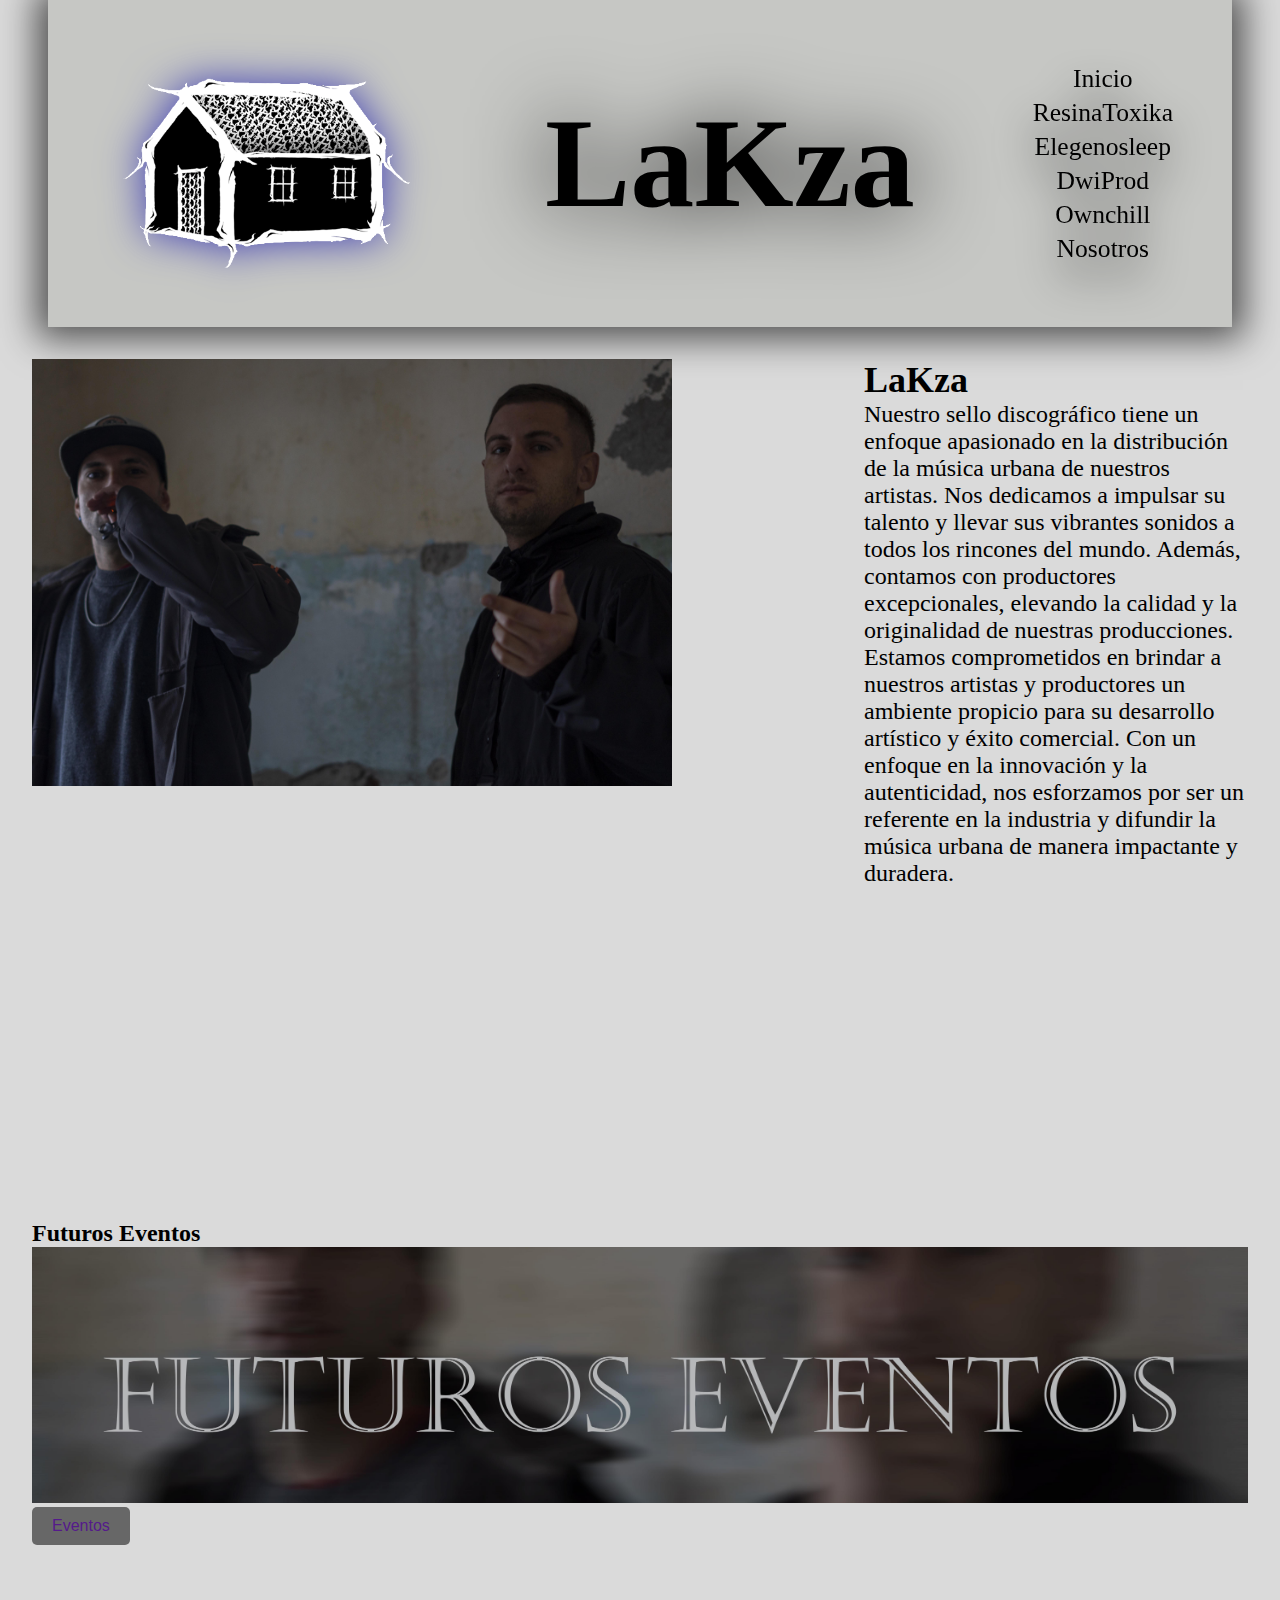
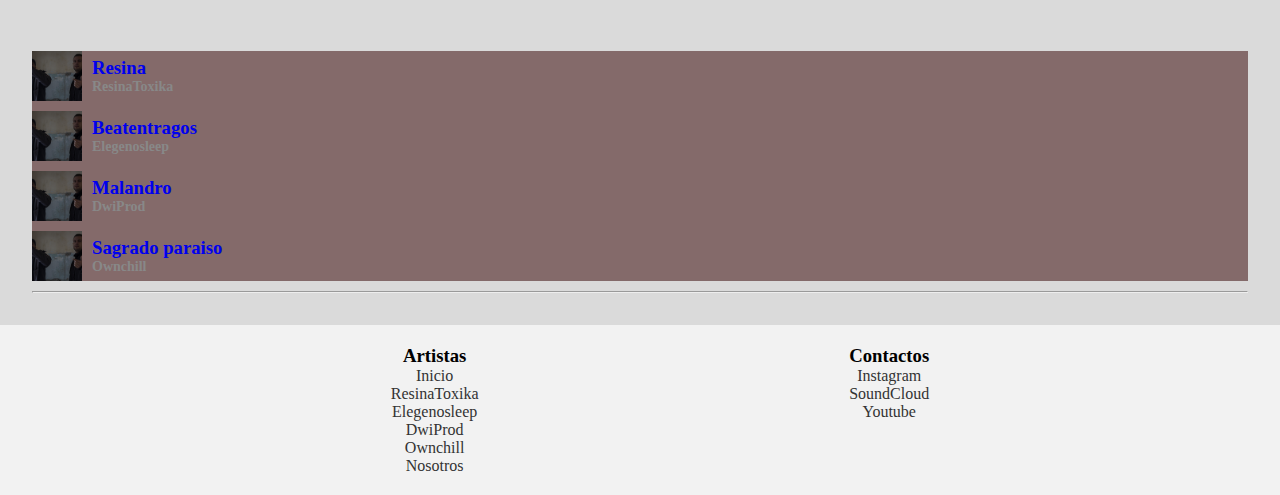
<file: index.html>
<!DOCTYPE html>
<html lang="en">
<head>
    <meta charset="UTF-8">
    <meta name="viewport" content="width=device-width, initial-scale=1.0">
    <link rel="stylesheet" href="./css/estilo.css">

    <title>LaKza Sello Discografico Audiovisual</title>
    <meta name="description" content="Contrataciones de Sello Discografico Audiovisual, Studio en Mar del plata">
</head>
<body>

<!-- ======ENCABEZADO====== -->
    <header >
        <div>
            <a href=""><img class="logo" src="./images/small-lakza.png" alt="Logo de el sello"></a>
            

        <H1>LaKza</H1>
       
            <ul class="elemento">
                <li>
                    <a href="./index.html">Inicio</a>
                </li>
                <li>
                    <a href="./pages/resinatoxika.html">ResinaToxika</a>
                </li>
                <li>
                    <a href="./pages/elegenosleep.html">Elegenosleep</a>
                </li>
                <li>
                    <a href="./pages/dwiprod.html">DwiProd</a>
                </li>
                <li>
                    <a href="./pages/ownchill.html">Ownchill</a>
                </li>
                <li>
                    <a href="./pages/nosotros.html">Nosotros</a>
                </li>
            </ul>
        </div>
    </header>

<!-- ======CUERPO====== -->
    <main>
        <section class="inicio">
            <article >
                <img class="inicio__img" src="./images/fotoresi2.jpg" alt="Foto de artistas del sello">
            </article>
            <article class="inicio__descripcion tamañofuente">
                <h2>LaKza</h2>
                <p>Nuestro sello discográfico tiene un enfoque apasionado en la distribución de la música urbana de nuestros artistas. Nos dedicamos a impulsar su talento y llevar sus vibrantes sonidos a todos los rincones del mundo. Además, contamos con productores excepcionales, elevando la calidad y la originalidad de nuestras producciones. Estamos comprometidos en brindar a nuestros artistas y productores un ambiente propicio para su desarrollo artístico y éxito comercial. Con un enfoque en la innovación y la autenticidad, nos esforzamos por ser un referente en la industria y difundir la música urbana de manera impactante y duradera.
                </p>
            </article>
            <article class="inicio__eventos">
                <h2>Futuros Eventos</h2>
                <img class="img-eventos" src="./images/fotoresi4.jpg" alt="Futuros Eventos">
                <button class="boton"><a href="">Eventos</a></button>
            </article>
        </section>

        <ul class="playlist">
            <li>
              <img src="./images/fotoresi2.jpg" alt="Canción 1">
              <div class="detalle-play">
                <a href="https://www.youtube.com/watch?v=ObRjBjJFiw8"><h3>Resina</h3></a>
                <p class="artista">ResinaToxika</p>
              </div>
            </li>
            <li>
              <img src="./images/fotoresi2.jpg" alt="Canción 2">
              <div class="detalle-play">
                <a href="https://www.youtube.com/watch?v=5bR1zfrYJlQ"><h3>Beatentragos</h3></a>
                <p class="artista">Elegenosleep</p>
              </div>
            </li>
            <li>
              <img src="./images/fotoresi2.jpg" alt="Canción 3">
              <div class="detalle-play">
                <a href="https://www.youtube.com/watch?v=IjKbUHWxBkU"><h3>Malandro</h3></a>
                <p class="artista">DwiProd</p>
              </div>
            </li>
            <li>
              <img src="./images/fotoresi2.jpg" alt="Canción 4">
              <div class="detalle-play">
                <a href="https://www.youtube.com/watch?v=X1t_D3YnCDU"><h3>Sagrado paraiso</h3></a> 
                <p class="artista">Ownchill</p>
              </div>
            </li>
          </ul>
        <hr>

    </main>

    <!-- ======FOOTER====== -->
    <footer>
        <div>
            <h3>Artistas</h3>
            <ul>
                <li>
                    <a href="./index.html">Inicio</a>
                </li>
                <li>
                    <a href="./pages/resinatoxika.html">ResinaToxika</a>
                </li>
                <li>
                    <a href="./pages/elegenosleep.html">Elegenosleep</a>
                </li>
                <li>
                    <a href="./pages/dwiprod.html">DwiProd</a>
                </li>
                <li>
                    <a href="./pages/ownchill.html">Ownchill</a>
                </li>
                <li>
                    <a href="./pages/nosotros.html">Nosotros</a>
                </li>
            </ul>
        </div>
        <div>
            <h3>
                Contactos
            </h3>
            <ul>
                <li><a href="https://instagram.com/lakzaprod?igshid=MzRlODBiNWFlZA==">Instagram</a></li>

                <li><a href="https://soundcloud.com/lakzaprod">SoundCloud</a></li>

                <li><a href="https://www.youtube.com/channel/UCwbKJEJQCymDtvlw6c_vyNg">Youtube</a></li>

            </ul>
        </div>
    </footer>
    
</body>
</html>
</file>
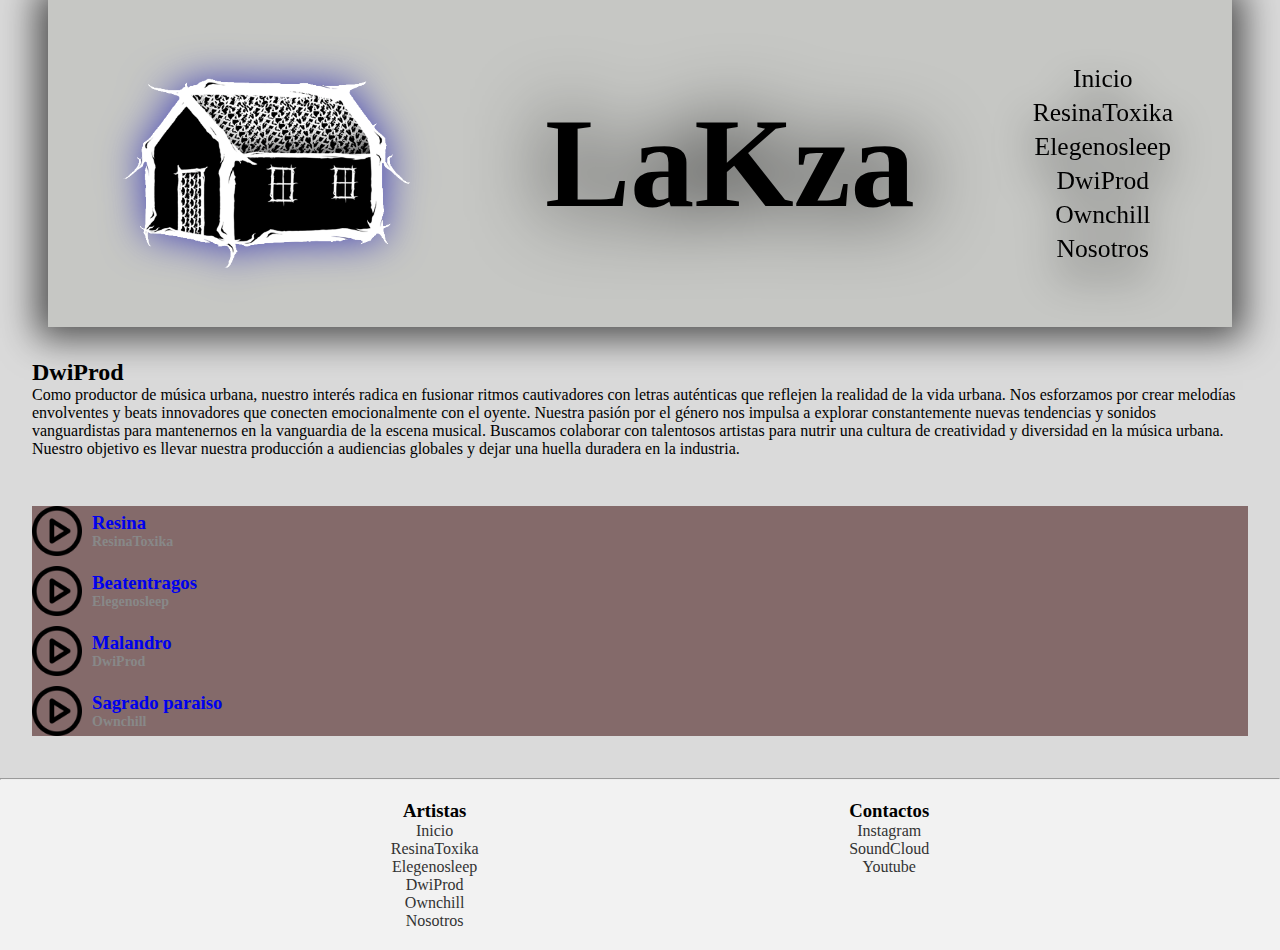
<file: pages/dwiprod.html>
<!DOCTYPE html>
<html lang="en">
<head>
    <meta charset="UTF-8">
    <meta name="viewport" content="width=device-width, initial-scale=1.0">
    <link rel="stylesheet" href="../css/estilo.css">
    <title>DwiProd.</title>
    <meta name="description" content="dwiprod productor y beatmaker del sello LaKzaProd.">
</head>
<body>
<!-- ======ENCABEZADO====== -->
<header>
    <div>
        <a href="../index.html"><img class="logo" src="../images/small-lakza.png" alt="Logo de el sello"></a>

    <H1>LaKza</H1>
   
        <ul class="elemento">
            <li>
                <a href="../index.html">Inicio</a>
            </li>
            <li>
                <a href="./resinatoxika.html">ResinaToxika</a>
            </li>
            <li>
                <a href="./elegenosleep.html">Elegenosleep</a>
            </li>
            <li>
                <a href="./dwiprod.html">DwiProd</a>
            </li>
            <li>
                <a href="./ownchill.html">Ownchill</a>
            </li>
            <li>
                <a href="./nosotros.html">Nosotros</a>
            </li>
        </ul>
    </div>
</header>

    <!-- ======CUERPO====== -->

<main>
    <section class="artirtas-flex">
        <article class="artistas-flex__info">
            <h2>DwiProd</h2>
            <P>Como productor de música urbana, nuestro interés radica en fusionar ritmos cautivadores con letras auténticas que reflejen la realidad de la vida urbana. Nos esforzamos por crear melodías envolventes y beats innovadores que conecten emocionalmente con el oyente. Nuestra pasión por el género nos impulsa a explorar constantemente nuevas tendencias y sonidos vanguardistas para mantenernos en la vanguardia de la escena musical. Buscamos colaborar con talentosos artistas para nutrir una cultura de creatividad y diversidad en la música urbana. Nuestro objetivo es llevar nuestra producción a audiencias globales y dejar una huella duradera en la industria.</P>
        </article>
        
         <article>
        <ul class="playlist">
            <li>
              <img src="../images/fotoresi3.png" alt="Canción 1">
              <div class="detalle-play">
                <a href="https://www.youtube.com/watch?v=ObRjBjJFiw8"><h3>Resina</h3></a>
                <p class="artista">ResinaToxika</p>
              </div>
            </li>
            <li>
              <img src="../images/fotoresi3.png" alt="Canción 2">
              <div class="detalle-play">
                <a href="https://www.youtube.com/watch?v=5bR1zfrYJlQ"><h3>Beatentragos</h3></a>
                <p class="artista">Elegenosleep</p>
              </div>
            </li>
            <li>
              <img src="../images/fotoresi3.png" alt="Canción 3">
              <div class="detalle-play">
                <a href="https://www.youtube.com/watch?v=IjKbUHWxBkU"><h3>Malandro</h3></a>
                <p class="artista">DwiProd</p>
              </div>
            </li>
            <li>
              <img src="../images/fotoresi3.png" alt="Canción 4">
              <div class="detalle-play">
                <a href="https://www.youtube.com/watch?v=X1t_D3YnCDU"><h3>Sagrado paraiso</h3></a> 
                <p class="artista">Ownchill</p>
              </div>
            </li>
          </ul>
        </article>

    </section>
</main>
<hr>

    <!-- ======FOOTER====== -->
    <footer>
        <div>
            <h3>Artistas</h3>
            <ul>
                <li>
                    <a href="../index.html">Inicio</a>
                </li>
                <li>
                    <a href="./resinatoxika.html">ResinaToxika</a>
                </li>
                <li>
                    <a href="./elegenosleep.html">Elegenosleep</a>
                </li>
                <li>
                    <a href="./dwiprod.html">DwiProd</a>
                </li>
                <li>
                    <a href="./ownchill.html">Ownchill</a>
                </li>
                <li>
                    <a href="./nosotros.html">Nosotros</a>
                </li>
            </ul>
        </div>
        <div>
            <h3>
                Contactos
            </h3>
            <ul>
                <li><a href="https://instagram.com/lakzaprod?igshid=MzRlODBiNWFlZA==">Instagram</a></li>

                <li><a href="https://soundcloud.com/lakzaprod">SoundCloud</a></li>

                <li><a href="https://www.youtube.com/channel/UCwbKJEJQCymDtvlw6c_vyNg">Youtube</a></li>
            </ul>
        </div>
    </footer>
</body>
</html>
</file>
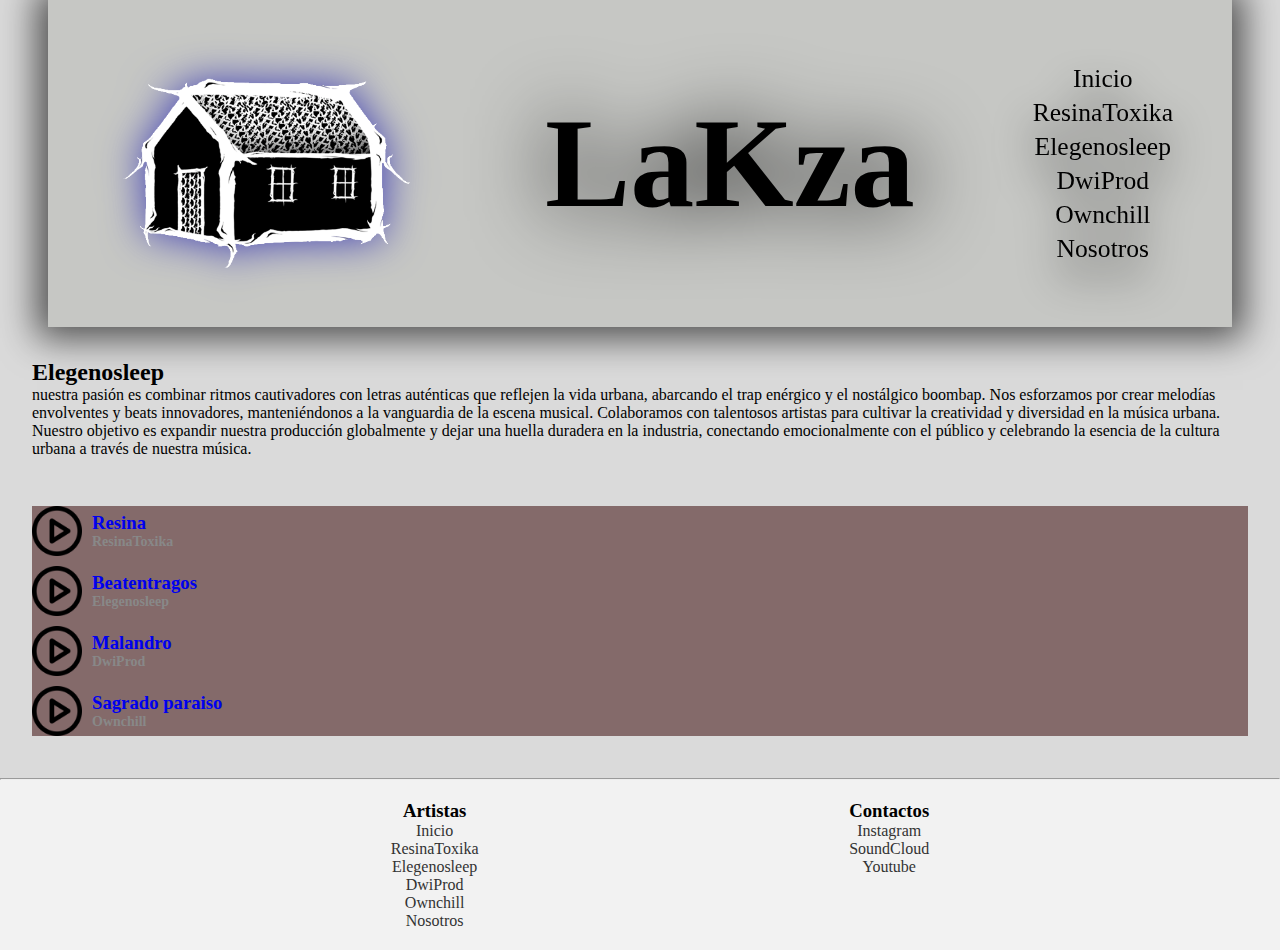
<file: pages/elegenosleep.html>
<!DOCTYPE html>
<html lang="en">
<head>
    <meta charset="UTF-8">
    <meta name="viewport" content="width=device-width, initial-scale=1.0">
    <link rel="stylesheet" href="../css/estilo.css">

    <title>Elegenosleep</title>
    <meta name="description" content="Beatmaker y productor de LaKza, studio Mar del plata">

</head>
<body>
    <!-- ======ENCABEZADO====== -->
<header>
    <div>
        <a href="../index.html"><img class="logo" src="../images/small-lakza.png" alt="Logo de el sello"></a>
    <H1>LaKza</H1>
   
        <ul class="elemento">
            <li>
                <a href="../index.html">Inicio</a>
            </li>
            <li>
                <a href="./resinatoxika.html">ResinaToxika</a>
            </li>
            <li>
                <a href="./elegenosleep.html">Elegenosleep</a>
            </li>
            <li>
                <a href="./dwiprod.html">DwiProd</a>
            </li>
            <li>
                <a href="./ownchill.html">Ownchill</a>
            </li>
            <li>
                <a href="./nosotros.html">Nosotros</a>
            </li>
        </ul>
    </div>
</header>

    <!-- ======CUERPO====== -->

    <main>
        <section class="artirtas-flex">
            <article class="artistas-flex__info">
                <h2>Elegenosleep</h2>
                <P>nuestra pasión es combinar ritmos cautivadores con letras auténticas que reflejen la vida urbana, abarcando el trap enérgico y el nostálgico boombap. Nos esforzamos por crear melodías envolventes y beats innovadores, manteniéndonos a la vanguardia de la escena musical. Colaboramos con talentosos artistas para cultivar la creatividad y diversidad en la música urbana. Nuestro objetivo es expandir nuestra producción globalmente y dejar una huella duradera en la industria, conectando emocionalmente con el público y celebrando la esencia de la cultura urbana a través de nuestra música.</P>
            </article>
            
             <article>
            <ul class="playlist">
                <li>
                  <img src="../images/fotoresi3.png" alt="Canción 1">
                  <div class="detalle-play">
                    <a href="https://www.youtube.com/watch?v=ObRjBjJFiw8"><h3>Resina</h3></a>
                    <p class="artista">ResinaToxika</p>
                  </div>
                </li>
                <li>
                  <img src="../images/fotoresi3.png" alt="Canción 2">
                  <div class="detalle-play">
                    <a href="https://www.youtube.com/watch?v=5bR1zfrYJlQ"><h3>Beatentragos</h3></a>
                    <p class="artista">Elegenosleep</p>
                  </div>
                </li>
                <li>
                  <img src="../images/fotoresi3.png" alt="Canción 3">
                  <div class="detalle-play">
                    <a href="https://www.youtube.com/watch?v=IjKbUHWxBkU"><h3>Malandro</h3></a>
                    <p class="artista">DwiProd</p>
                  </div>
                </li>
                <li>
                  <img src="../images/fotoresi3.png" alt="Canción 4">
                  <div class="detalle-play">
                    <a href="https://www.youtube.com/watch?v=X1t_D3YnCDU"><h3>Sagrado paraiso</h3></a> 
                    <p class="artista">Ownchill</p>
                  </div>
                </li>
              </ul>
            </article>
    
        </section>
    </main>
    <hr>

    <!-- ======FOOTER====== -->
    <footer>
        <div>
            <h3>Artistas</h3>
            <ul>
                <li>
                    <a href="../index.html">Inicio</a>
                </li>
                <li>
                    <a href="./resinatoxika.html">ResinaToxika</a>
                </li>
                <li>
                    <a href="./elegenosleep.html">Elegenosleep</a>
                </li>
                <li>
                    <a href="./dwiprod.html">DwiProd</a>
                </li>
                <li>
                    <a href="./ownchill.html">Ownchill</a>
                </li>
                <li>
                    <a href="./nosotros.html">Nosotros</a>
                </li>
            </ul>
        </div>
        <div>
            <h3>
                Contactos
            </h3>
            <ul>
                <li><a href="https://instagram.com/lakzaprod?igshid=MzRlODBiNWFlZA==">Instagram</a></li>

                <li><a href="https://soundcloud.com/lakzaprod">SoundCloud</a></li>

                <li><a href="https://www.youtube.com/channel/UCwbKJEJQCymDtvlw6c_vyNg">Youtube</a></li>
            </ul>
        </div>
    </footer>
    
    
</body>
</html>
</file>
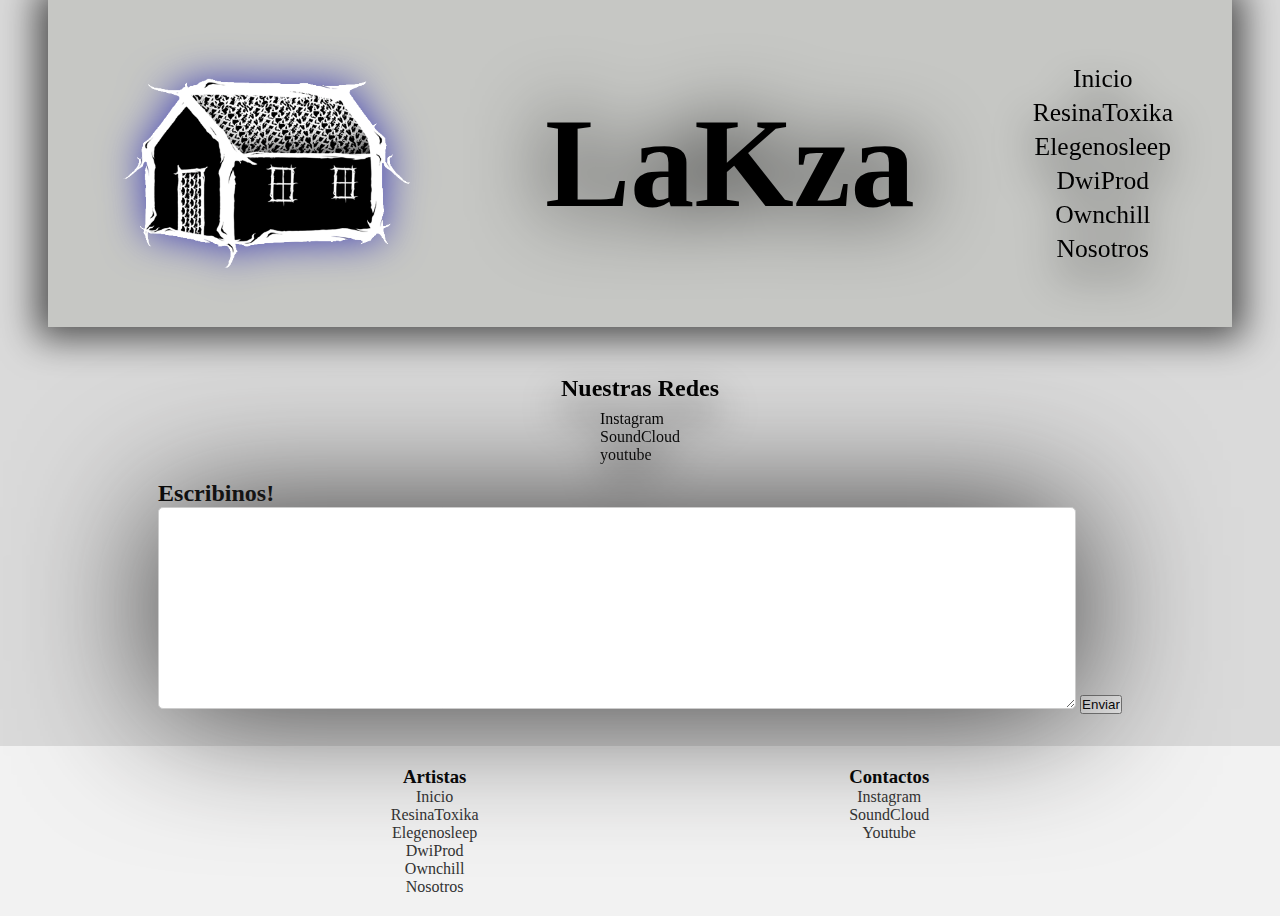
<file: pages/nosotros.html>
<!DOCTYPE html>
<html lang="en">
<head>
    <meta charset="UTF-8">
    <meta name="viewport" content="width=device-width, initial-scale=1.0">
    <link rel="stylesheet" href="../css/estilo.css">

    <title>LaKza Contacto y Contrataciones</title>
    <meta name="description" content="Contacto y Contrataciones de Sello Discografico Audiovisual, Studio en Mar del plata">
</head>
<body>
<!-- ======ENCABEZADO====== -->
<header>
    <div>
        <a href="../index.html"><img class="logo" src="../images/small-lakza.png" alt="Logo de el sello"></a>
    <H1>LaKza</H1>
   
        <ul class="elemento" >
            <li>
                <a href="../index.html">Inicio</a>
            </li>
            <li>
                <a href="./resinatoxika.html">ResinaToxika</a>
            </li>
            <li>
                <a href="./elegenosleep.html">Elegenosleep</a>
            </li>
            <li>
                <a href="./dwiprod.html">DwiProd</a>
            </li>
            <li>
                <a href="./ownchill.html">Ownchill</a>
            </li>
            <li>
                <a href="./nosotros.html">Nosotros</a>
            </li>
        </ul>
    </div>
</header>

<!-- ======CUERPO====== -->

    <main>
        <div class="nosotros">
        <section class="nosotros__redes">
            <h2>Nuestras Redes</h2>
            <ul>
                <li><a href="https://instagram.com/lakzaprod?igshid=MzRlODBiNWFlZA=="></a>Instagram</li>
                <li><a href="https://soundcloud.com/lakzaprod"></a>SoundCloud</li>
                <li><a href="https://www.youtube.com/channel/UCwbKJEJQCymDtvlw6c_vyNg"></a>youtube</li>
            </ul>
        </section>


        <section>
            <h2>Escribinos!</h2>
            <textarea class="text" name="" id="" cols="30" rows="10"></textarea> 

            <input class="botonNos" type="submit" value="Enviar">
        </section>
    </div>
    </main>
    
    <!-- ======FOOTER====== -->
    <footer>
        <div>
            <h3>Artistas</h3>
            <ul>
                <li>
                    <a href="../index.html">Inicio</a>
                </li>
                <li>
                    <a href="./resinatoxika.html">ResinaToxika</a>
                </li>
                <li>
                    <a href="./elegenosleep.html">Elegenosleep</a>
                </li>
                <li>
                    <a href="./dwiprod.html">DwiProd</a>
                </li>
                <li>
                    <a href="./ownchill.html">Ownchill</a>
                </li>
                <li>
                    <a href="./nosotros.html">Nosotros</a>
                </li>
            </ul>
        </div>
        <div>
            <h3>
                Contactos
            </h3>
            <ul>
                <li><a href="https://instagram.com/lakzaprod?igshid=MzRlODBiNWFlZA==">Instagram</a></li>

                <li><a href="https://soundcloud.com/lakzaprod">SoundCloud</a></li>

                <li><a href="https://www.youtube.com/channel/UCwbKJEJQCymDtvlw6c_vyNg">Youtube</a></li>
            </ul>
        </div>
    </footer>
</body>
</html>
</file>
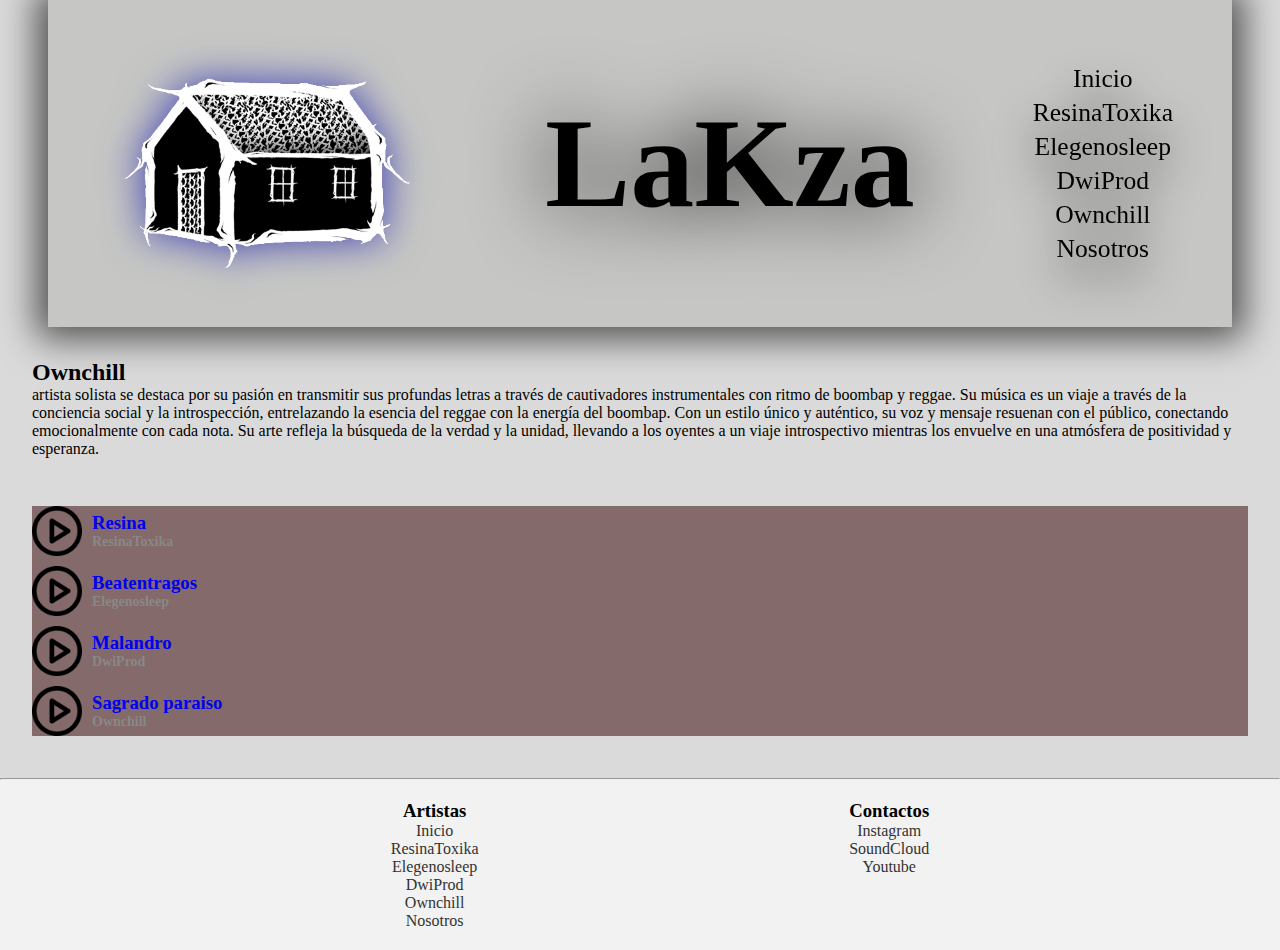
<file: pages/ownchill.html>
<!DOCTYPE html>
<html lang="en">
<head>
    <meta charset="UTF-8">
    <meta name="viewport" content="width=device-width, initial-scale=1.0">
    <link rel="stylesheet" href="../css/estilo.css">

    <title>LaKza Ownchill</title>
    <meta name="description" content="Artista solista de LaKza, playlist">

</head>

<!-- ======ENCABEZADO====== -->
<header>
    <div>
        <a href="../index.html"><img class="logo" src="../images/small-lakza.png" alt="Logo de el sello"></a>
    <H1>LaKza</H1>
   
        <ul class="elemento">
            <li>
                <a href="../index.html">Inicio</a>
            </li>
            <li>
                <a href="./resinatoxika.html">ResinaToxika</a>
            </li>
            <li>
                <a href="./elegenosleep.html">Elegenosleep</a>
            </li>
            <li>
                <a href="./dwiprod.html">DwiProd</a>
            </li>
            <li>
                <a href="./ownchill.html">Ownchill</a>
            </li>
            <li>
                <a href="./nosotros.html">Nosotros</a>
            </li>
        </ul>
    </div>
</header>

    <!-- ======CUERPO====== -->

    <main>
        <section class="artirtas-flex">
            <article class="artistas-flex__info">
                <h2>Ownchill</h2>
                <P>artista solista se destaca por su pasión en transmitir sus profundas letras a través de cautivadores instrumentales con ritmo de boombap y reggae. Su música es un viaje a través de la conciencia social y la introspección, entrelazando la esencia del reggae con la energía del boombap. Con un estilo único y auténtico, su voz y mensaje resuenan con el público, conectando emocionalmente con cada nota. Su arte refleja la búsqueda de la verdad y la unidad, llevando a los oyentes a un viaje introspectivo mientras los envuelve en una atmósfera de positividad y esperanza.</P>
            </article>
            
             <article>
            <ul class="playlist">
                <li>
                  <img src="../images/fotoresi3.png" alt="Canción 1">
                  <div class="detalle-play">
                    <a href="https://www.youtube.com/watch?v=ObRjBjJFiw8"><h3>Resina</h3></a>
                    <p class="artista">ResinaToxika</p>
                  </div>
                </li>
                <li>
                  <img src="../images/fotoresi3.png" alt="Canción 2">
                  <div class="detalle-play">
                    <a href="https://www.youtube.com/watch?v=5bR1zfrYJlQ"><h3>Beatentragos</h3></a>
                    <p class="artista">Elegenosleep</p>
                  </div>
                </li>
                <li>
                  <img src="../images/fotoresi3.png" alt="Canción 3">
                  <div class="detalle-play">
                    <a href="https://www.youtube.com/watch?v=IjKbUHWxBkU"><h3>Malandro</h3></a>
                    <p class="artista">DwiProd</p>
                  </div>
                </li>
                <li>
                  <img src="../images/fotoresi3.png" alt="Canción 4">
                  <div class="detalle-play">
                    <a href="https://www.youtube.com/watch?v=X1t_D3YnCDU"><h3>Sagrado paraiso</h3></a> 
                    <p class="artista">Ownchill</p>
                  </div>
                </li>
              </ul>
            </article>
    
        </section>
    </main>
    <hr>

    <!-- ======FOOTER====== -->
    <footer>
        <div>
            <h3>Artistas</h3>
            <ul>
                <li>
                    <a href="../index.html">Inicio</a>
                </li>
                <li>
                    <a href="./resinatoxika.html">ResinaToxika</a>
                </li>
                <li>
                    <a href="./elegenosleep.html">Elegenosleep</a>
                </li>
                <li>
                    <a href="./dwiprod.html">DwiProd</a>
                </li>
                <li>
                    <a href="./ownchill.html">Ownchill</a>
                </li>
                <li>
                    <a href="./nosotros.html">Nosotros</a>
                </li>
            </ul>
        </div>
        <div>
            <h3>
                Contactos
            </h3>
            <ul>
                <li><a href="https://instagram.com/lakzaprod?igshid=MzRlODBiNWFlZA==">Instagram</a></li>

                <li><a href="https://soundcloud.com/lakzaprod">SoundCloud</a></li>

                <li><a href="https://www.youtube.com/channel/UCwbKJEJQCymDtvlw6c_vyNg">Youtube</a></li>
            </ul>
        </div>
    </footer>
    
</body>
</html>
</file>
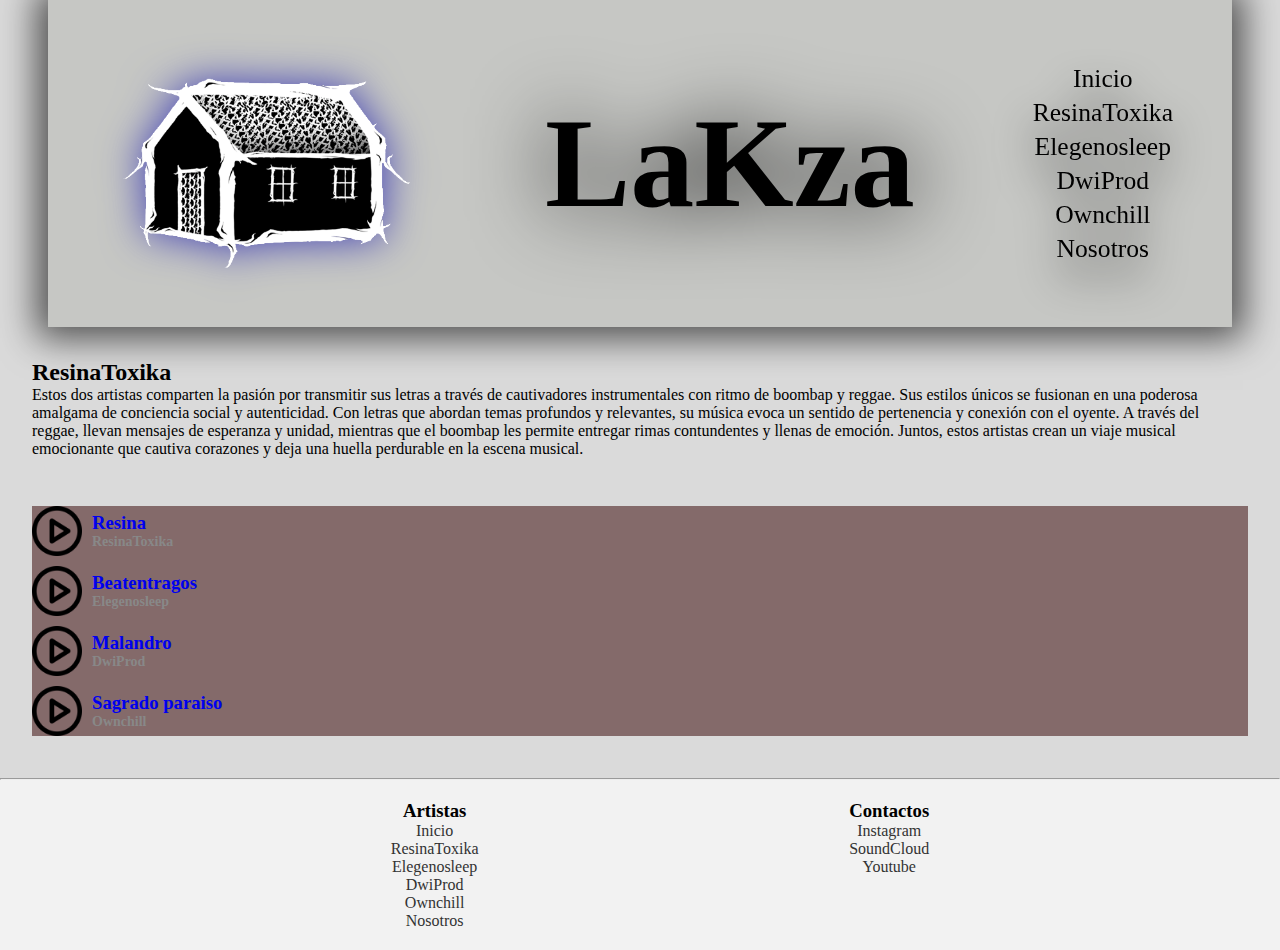
<file: pages/resinatoxika.html>
<!DOCTYPE html>
<html lang="en">
<head>
    <meta charset="UTF-8">
    <meta name="viewport" content="width=device-width, initial-scale=1.0">
    <link rel="stylesheet" href="../css/estilo.css">

    <title>ResinaToxika</title>
    <meta name="description" content="Resinatoxika, grupo artisto de boombap y reggae">
</head>
<body>

    <!-- ======ENCABEZADO====== -->
<header>
    <div>
        <a href="../index.html"><img class="logo" src="../images/small-lakza.png" alt="Logo de el sello"></a>
    <H1>LaKza</H1>
   
        <ul class="elemento">
            <li>
                <a href="../index.html">Inicio</a>
            </li>
            <li>
                <a href="./resinatoxika.html">ResinaToxika</a>
            </li>
            <li>
                <a href="./elegenosleep.html">Elegenosleep</a>
            </li>
            <li>
                <a href="./dwiprod.html">DwiProd</a>
            </li>
            <li>
                <a href="./ownchill.html">Ownchill</a>
            </li>
            <li>
                <a href="./nosotros.html">Nosotros</a>
            </li>
        </ul>
    </div>
</header>

    <!-- ======CUERPO====== -->

    <main>
        <section class="artirtas-flex">
            <article class="artistas-flex__info">
                <h2>ResinaToxika</h2>
                <P>Estos dos artistas comparten la pasión por transmitir sus letras a través de cautivadores instrumentales con ritmo de boombap y reggae. Sus estilos únicos se fusionan en una poderosa amalgama de conciencia social y autenticidad. Con letras que abordan temas profundos y relevantes, su música evoca un sentido de pertenencia y conexión con el oyente. A través del reggae, llevan mensajes de esperanza y unidad, mientras que el boombap les permite entregar rimas contundentes y llenas de emoción. Juntos, estos artistas crean un viaje musical emocionante que cautiva corazones y deja una huella perdurable en la escena musical.</P>
            </article>
            
             <article>
            <ul class="playlist">
                <li>
                  <img src="../images/fotoresi3.png" alt="Canción 1">
                  <div class="detalle-play">
                    <a href="https://www.youtube.com/watch?v=ObRjBjJFiw8"><h3>Resina</h3></a>
                    <p class="artista">ResinaToxika</p>
                  </div>
                </li>
                <li>
                  <img src="../images/fotoresi3.png" alt="Canción 2">
                  <div class="detalle-play">
                    <a href="https://www.youtube.com/watch?v=5bR1zfrYJlQ"><h3>Beatentragos</h3></a>
                    <p class="artista">Elegenosleep</p>
                  </div>
                </li>
                <li>
                  <img src="../images/fotoresi3.png" alt="Canción 3">
                  <div class="detalle-play">
                    <a href="https://www.youtube.com/watch?v=IjKbUHWxBkU"><h3>Malandro</h3></a>
                    <p class="artista">DwiProd</p>
                  </div>
                </li>
                <li>
                  <img src="../images/fotoresi3.png" alt="Canción 4">
                  <div class="detalle-play">
                    <a href="https://www.youtube.com/watch?v=X1t_D3YnCDU"><h3>Sagrado paraiso</h3></a> 
                    <p class="artista">Ownchill</p>
                  </div>
                </li>
              </ul>
            </article>
    
        </section>
    </main>
    <hr>
    <!-- ======FOOTER====== -->
    <footer>
        <div>
            <h3>Artistas</h3>
            <ul>
                <li>
                    <a href="../index.html">Inicio</a>
                </li>
                <li>
                    <a href="./resinatoxika.html">ResinaToxika</a>
                </li>
                <li>
                    <a href="./elegenosleep.html">Elegenosleep</a>
                </li>
                <li>
                    <a href="./dwiprod.html">DwiProd</a>
                </li>
                <li>
                    <a href="./ownchill.html">Ownchill</a>
                </li>
                <li>
                    <a href="./nosotros.html">Nosotros</a>
                </li>
            </ul>
        </div>
        <div>
            <h3>
                Contactos
            </h3>
            <ul>
                <li><a href="https://instagram.com/lakzaprod?igshid=MzRlODBiNWFlZA==">Instagram</a></li>

                <li><a href="https://soundcloud.com/lakzaprod">SoundCloud</a></li>

                <li><a href="https://www.youtube.com/channel/UCwbKJEJQCymDtvlw6c_vyNg">Youtube</a></li>
            </ul>
        </div>
    </footer>
</body>
</html>
</file>
<file: css/estilo.css>
@charset "UTF-8";
* {
  margin: 0;
  padding: 0;
  text-decoration: none;
  list-style: none;
}

body {
  background-color: #dadada;
}

header {
  padding: 0rem 3rem;
}
header h1 {
  filter: drop-shadow(0px 0px 40px rgb(0, 0, 0));
}
header .logo {
  width: 25vw;
  filter: drop-shadow(0px 0px 20px rgb(64, 64, 179));
}
header .logo:hover {
  transform: scale(1.2);
  transition-duration: 0.2s;
  transition-timing-function: ease;
}
header div {
  font-size: 2vw;
  background-color: #c6c7c4;
  display: flex;
  flex-direction: row;
  justify-content: space-around;
  align-items: center;
  box-shadow: 0px 0px 35px 11px rgba(0, 0, 0, 0.65);
}
header div ul {
  display: flex;
  flex-direction: column;
  gap: 0.25rem;
  align-items: center;
  filter: drop-shadow(0px 20px 20px rgb(0, 0, 0));
}
header div ul li a {
  color: black;
}
header div ul li a:hover {
  color: rgb(172, 10, 10);
}
header h1 {
  font-size: 10vw;
}

@media (max-width: 767px) {
  /*     .elemento {
      display: none;
      } */
  header h1 {
    display: none;
  }
  header div {
    display: flex;
    flex-direction: column;
    justify-content: space-around;
  }
  header div ul {
    flex-direction: row;
    padding: 1rem;
    gap: 1rem;
  }
}
@media (max-width: 1024px) {
  header h1 {
    display: none;
  }
}
footer {
  background-color: #f2f2f2;
  padding: 20px;
  display: flex;
  justify-content: space-evenly;
  text-align: center;
  /*  position: fixed; */
  left: 0;
  bottom: 0;
  width: 100%;
}
footer a {
  color: #333;
  text-decoration: none;
}
footer a:hover {
  color: rgb(172, 10, 10);
}

.playlist {
  background-color: #846a6a;
  list-style: none;
  padding: 0;
}
.playlist a:hover {
  color: rgb(172, 10, 10);
}
.playlist__artistas {
  display: flex;
  flex-direction: row;
  height: 13vw;
  justify-content: space-evenly;
}
.playlist li {
  display: flex;
  align-items: center;
  margin-bottom: 10px;
  font-weight: bold;
}
.playlist li img {
  width: 50px;
  height: 50px;
  object-fit: cover;
  margin-right: 10px;
}
.playlist li .detalle-play {
  display: flex;
  flex-direction: column;
}
.playlist li .artista {
  font-size: 14px;
  color: #888;
}

.caja1 {
  background-color: #b28f8f;
}

.tamañofuente {
  font-size: 1.5rem;
}

.inicio {
  display: grid;
  grid-template-columns: repeat(4, 1fr);
  grid-template-rows: repeat(3, 1fr);
}
.inicio__img {
  grid-column: 1/3;
  grid-row: 1/3;
}
.inicio__descripcion {
  grid-column: 3/5;
  grid-row: 1/3;
}
.inicio__eventos {
  grid-column: 1/5;
  height: 10vw;
}
.inicio__img {
  width: 50vw;
  height: auto;
}

.img-eventos {
  width: 100%;
  height: 20vw;
  object-fit: cover;
  display: inline-block;
}

main {
  padding: 2rem;
}

.boton {
  padding: 10px 20px;
  background-color: #676767;
  color: white;
  border: none;
  border-radius: 5px;
  cursor: pointer;
  font-size: 16px;
}
.boton a:hover {
  color: rgb(172, 10, 10);
}

@media (max-width: 767px) {
  .inicio {
    display: flex;
    flex-direction: column;
    justify-content: center;
    align-items: center;
  }
  .inicio__eventos {
    display: flex;
    flex-direction: column;
    width: 90%;
    margin-bottom: 35%;
  }
}
@media (max-width: 1024px) {
  .inicio {
    display: flex;
    flex-direction: column;
    justify-content: center;
    align-items: center;
  }
  .inicio__eventos {
    display: flex;
    flex-direction: column;
    margin-bottom: 30%;
    width: 90%;
  }
}
.artirtas-flex {
  display: flex;
  flex-direction: column;
  gap: 3rem;
}
.artirtas-flex__info {
  display: flex;
  flex-direction: column;
  align-items: center;
  gap: 1rem;
}

.nosotros {
  display: flex;
  flex-direction: column;
  align-items: center;
}
.nosotros__redes {
  display: flex;
  flex-direction: column;
  align-items: center;
  gap: 0.5rem;
  padding: 1rem;
  filter: drop-shadow(0px 20px 20px rgb(0, 0, 0));
}

.text {
  width: 70vw;
  padding: 10px;
  font-family: Arial, sans-serif;
  font-size: 16px;
  border: 1px solid #ccc;
  border-radius: 5px;
  filter: drop-shadow(0px 0px 70px rgb(54, 53, 53));
}

/*# sourceMappingURL=estilo.css.map */
</file>
